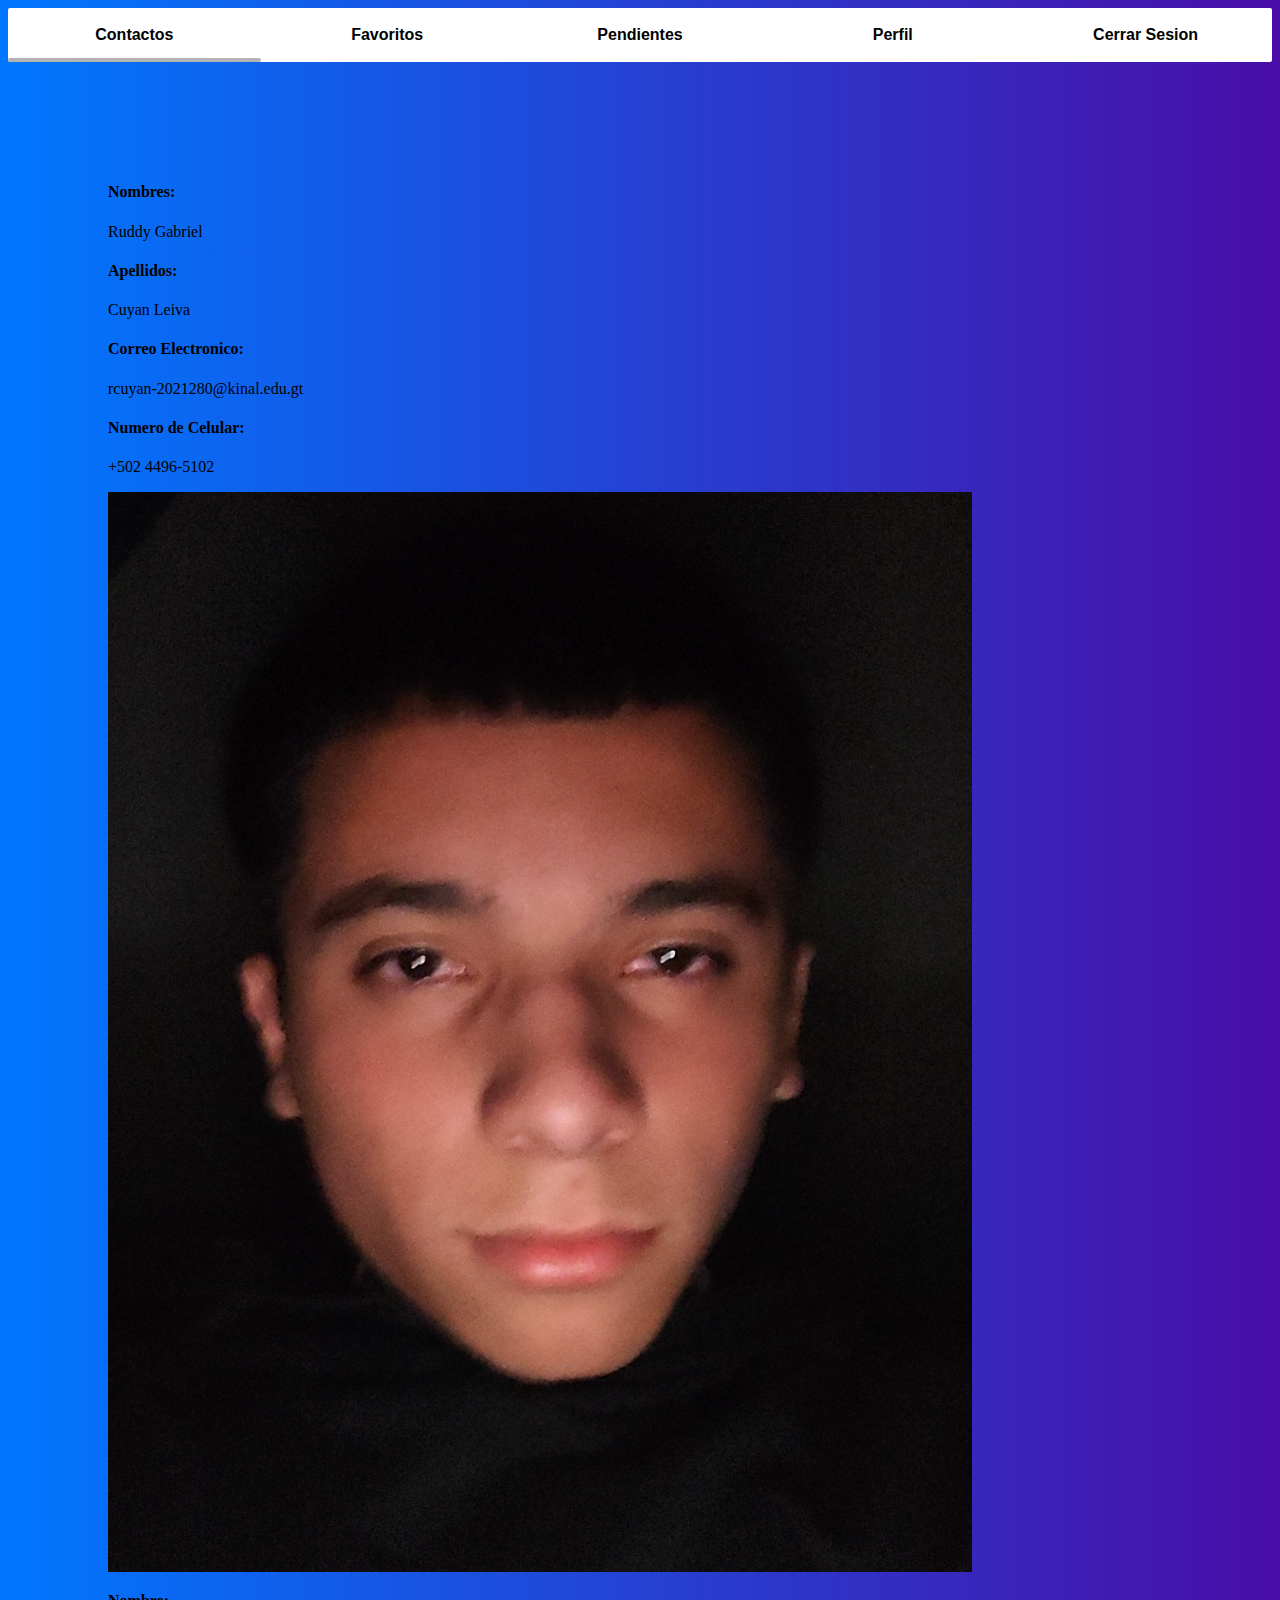
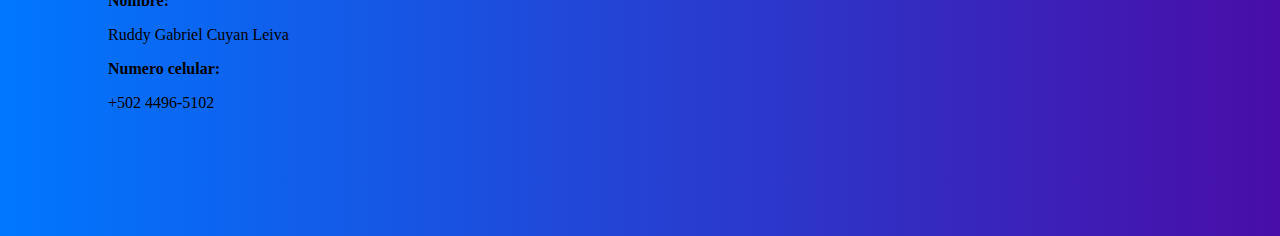
<file: perfil.html>
<!DOCTYPE html>
<html lang="en">

<head>
    <meta charset="UTF-8">
    <meta http-equiv="X-UA-Compatible" content="IE=edge">
    <meta name="viewport" content="width=device-width, initial-scale=1.0">
    <link href="https://cdn.jsdelivr.net/npm/bootstrap@5.3.0-alpha1/dist/css/bootstrap.min.css" rel="stylesheet"
        integrity="sha384-GLhlTQ8iRABdZLl6O3oVMWSktQOp6b7In1Zl3/Jr59b6EGGoI1aFkw7cmDA6j6gD" crossorigin="anonymous">
    <link rel="stylesheet" href="estilos/styles-navbar.css">
    <link rel="stylesheet" href="estilos/styles-agenda.css">
    <link rel="stylesheet" href="estilos/perfil.css">
    <title>Document</title>
</head>

<body>
    <header>
        <nav class="tab-link">
            <a href="agenda.html">Contactos</a>
            <a href="favoritos.html">Favoritos</a>
            <a href="toDoList.html">Pendientes</a>
            <a href="perfil.html">Perfil</a>
            <a href="index.html">Cerrar Sesion</a>
            <hr />
        </nav>
    </header>
    <article>
        <div id="columnas" class="container text-center">
            <div class="row">
                <div class="col">
                    <div id="usuario" data-bs-spy="scroll" data-bs-target="#navbar-example2"
                        data-bs-root-margin="0px 0px -40%" data-bs-smooth-scroll="true"
                        class="scrollspy-example bg-body-tertiary p-3 rounded-2" tabindex="0">
                        <h4 id="scrollspyHeading1">Nombres:</h4>
                        <p>Ruddy Gabriel</p>
                        <h4 id="scrollspyHeading2">Apellidos:</h4>
                        <p>Cuyan Leiva</p>
                        <h4 id="scrollspyHeading3">Correo Electronico:</h4>
                        <p>rcuyan-2021280@kinal.edu.gt</p>
                        <h4 id="scrollspyHeading4">Numero de Celular:</h4>
                        <p>+502 4496-5102</p>
                    </div>
                </div>
                <div class="col">
                    <div id="targeta" class="card" style="width: 18rem;">
                        <img src="images/Snapchat-1330184419__01.jpg" class="card-img-top" alt="...">
                        <div class="card-body">
                            <p class="card-text"> <strong>Nombre:</strong></p>
                            <p class="card-text">Ruddy Gabriel Cuyan Leiva</p>
                            <p class="card-text"> <strong>Numero celular:</strong></p>
                            <p class="card-text">+502 4496-5102</p>
                        </div>
                    </div>
                </div>

            </div>
        </div>
    </article>
    <script src="https://cdn.jsdelivr.net/npm/bootstrap@5.3.0-alpha1/dist/js/bootstrap.bundle.min.js"
        integrity="sha384-w76AqPfDkMBDXo30jS1Sgez6pr3x5MlQ1ZAGC+nuZB+EYdgRZgiwxhTBTkF7CXvN"
        crossorigin="anonymous"></script>
</body>

</html>
</file>
<file: estilos/styles-navbar.css>
*,
*:before,
*:after {
  -webkit-transform-style: preserve-3d;
  transform-style: preserve-3d;
  box-sizing: border-box;
  -webkit-tap-highlight-color: rgba(0, 0, 0, 0);
}

*:focus {
  outline: none;
}

a {
  color: black;
  cursor: pointer;
  text-decoration: none;
  font-family: 'Gill Sans', 'Gill Sans MT', Calibri, 'Trebuchet MS', sans-serif;
  font-weight: bold;
}

#styles {
  display: -webkit-box;
  display: flex;
  -webkit-box-align: center;
  align-items: center;
  align-content: center;
  -webkit-box-pack: center;
  justify-content: center;
  width: 100%;
  height: 100%;
}

#styles h1 {
  font-size: 20vw;
  color: #343434;
}

.tab-link {
  display: -webkit-box;
  display: flex;
  position: relative;
  background: white;
  border-radius: 2px;
}

.tab-link hr {
  -webkit-transition: all 375ms ease-out;
  transition: all 375ms ease-out;
  will-change: transform, background;
  position: absolute;
  bottom: 0;
  left: 0;
  margin: 0;
  border: 0;
  border-radius: 2px;
  height: 4px;
  width: calc(100% / 5);
  background: #b4b4b4;
}

.tab-link a {
  display: block;
  width: calc(100% / 5);
  padding: 18px;
  text-align: center;
  text-transform: capitalize;
}

.tab-link a:hover~hr {
  /* background: #87a5c7; */
  -webkit-transition: background 250ms ease-out, -webkit-transform 250ms cubic-bezier(0, 0.5, 0.5, 1.1);
  transition: background 250ms ease-out, -webkit-transform 250ms cubic-bezier(0, 0.5, 0.5, 1.1);
  transition: transform 250ms cubic-bezier(0, 0.5, 0.5, 1.1), background 250ms ease-out;
  transition: transform 250ms cubic-bezier(0, 0.5, 0.5, 1.1), background 250ms ease-out, -webkit-transform 250ms cubic-bezier(0, 0.5, 0.5, 1.1);
}

.tab-link a:active~hr {
  -webkit-transition: all 250ms ease-out;
  transition: all 250ms ease-out;
}

.tab-link a:nth-child(1).active~hr {
  -webkit-transform: translateX(0%);
  transform: translateX(0%);
}

.tab-link a:nth-child(1):hover~hr,
.tab-link a:nth-child(1):hover~.active~hr,
.tab-link a:nth-child(1):focus~hr,
.tab-link a:nth-child(1):focus~.active~hr,
.tab-link a:nth-child(1):active~hr,
.tab-link a:nth-child(1):active~.active~hr {
  -webkit-transform: translateX(0%);
  transform: translateX(0%);
}

.tab-link a:nth-child(2).active~hr {
  -webkit-transform: translateX(100%);
  transform: translateX(100%);
}

.tab-link a:nth-child(2):hover~hr,
.tab-link a:nth-child(2):hover~.active~hr,
.tab-link a:nth-child(2):focus~hr,
.tab-link a:nth-child(2):focus~.active~hr,
.tab-link a:nth-child(2):active~hr,
.tab-link a:nth-child(2):active~.active~hr {
  -webkit-transform: translateX(100%);
  transform: translateX(100%);
}

.tab-link a:nth-child(3).active~hr {
  -webkit-transform: translateX(200%);
  transform: translateX(200%);
}

.tab-link a:nth-child(3):hover~hr,
.tab-link a:nth-child(3):hover~.active~hr,
.tab-link a:nth-child(3):focus~hr,
.tab-link a:nth-child(3):focus~.active~hr,
.tab-link a:nth-child(3):active~hr,
.tab-link a:nth-child(3):active~.active~hr {
  -webkit-transform: translateX(200%);
  transform: translateX(200%);
}

.tab-link a:nth-child(4).active~hr {
  -webkit-transform: translateX(300%);
  transform: translateX(300%);
}

.tab-link a:nth-child(4):hover~hr,
.tab-link a:nth-child(4):hover~.active~hr,
.tab-link a:nth-child(4):focus~hr,
.tab-link a:nth-child(4):focus~.active~hr,
.tab-link a:nth-child(4):active~hr,
.tab-link a:nth-child(4):active~.active~hr {
  -webkit-transform: translateX(300%);
  transform: translateX(300%);
}

.tab-link a:nth-child(5).active~hr {
  -webkit-transform: translateX(400%);
  transform: translateX(400%);
}

.tab-link a:nth-child(5):hover~hr,
.tab-link a:nth-child(5):hover~.active~hr,
.tab-link a:nth-child(5):focus~hr,
.tab-link a:nth-child(5):focus~.active~hr,
.tab-link a:nth-child(5):active~hr,
.tab-link a:nth-child(5):active~.active~hr {
  -webkit-transform: translateX(400%);
  transform: translateX(400%);
}
</file>
<file: estilos/styles-agenda.css>
.form-register {
    width: 400px;
    background: #24303c;
    padding: 30px;
    margin: auto;
    margin-top: 100px;
    border-radius: 4px;
    font-family: 'calibri';
    color: white;
    box-shadow: 7px 13px 37px #000;
  }
  
  .form-register h4 {
    font-size: 22px;
    margin-bottom: 20px;
  }
  
  .controls {
    width: 100%;
    background: #24303c;
    padding: 10px;
    border-radius: 4px;
    margin-bottom: 16px;
    border: 1px solid #1f53c5;
    font-family: 'calibri';
    font-size: 18px;
    color: white;
  }
  
  .form-register p {
    height: 40px;
    text-align: center;
    font-size: 18px;
    line-height: 40px;
  }
  
  .form-register a {
    color: white;
    text-decoration: none;
  }
  
  .form-register a:hover {
    color: white;
    text-decoration: underline;
  }
  
  .form-register .botons {
    width: 100%;
    background: #1f53c5;
    border: none;
    padding: 12px;
    color: white;
    margin: 16px 0;
    font-size: 16px;
  }

body{
    background: linear-gradient(to right, #07f, #490da8);
}

article{
    display: block;
    padding: 25px;
    padding-top: 50px;
}

.foto-perfil{
    max-width: 125px;
    max-height: 125px;
}

.titulo{
    padding-left: 500px;
}

.btn{
    margin: 25px;
}
</file>
<file: estilos/perfil.css>
article{
    padding: 100px;
}
</file>
